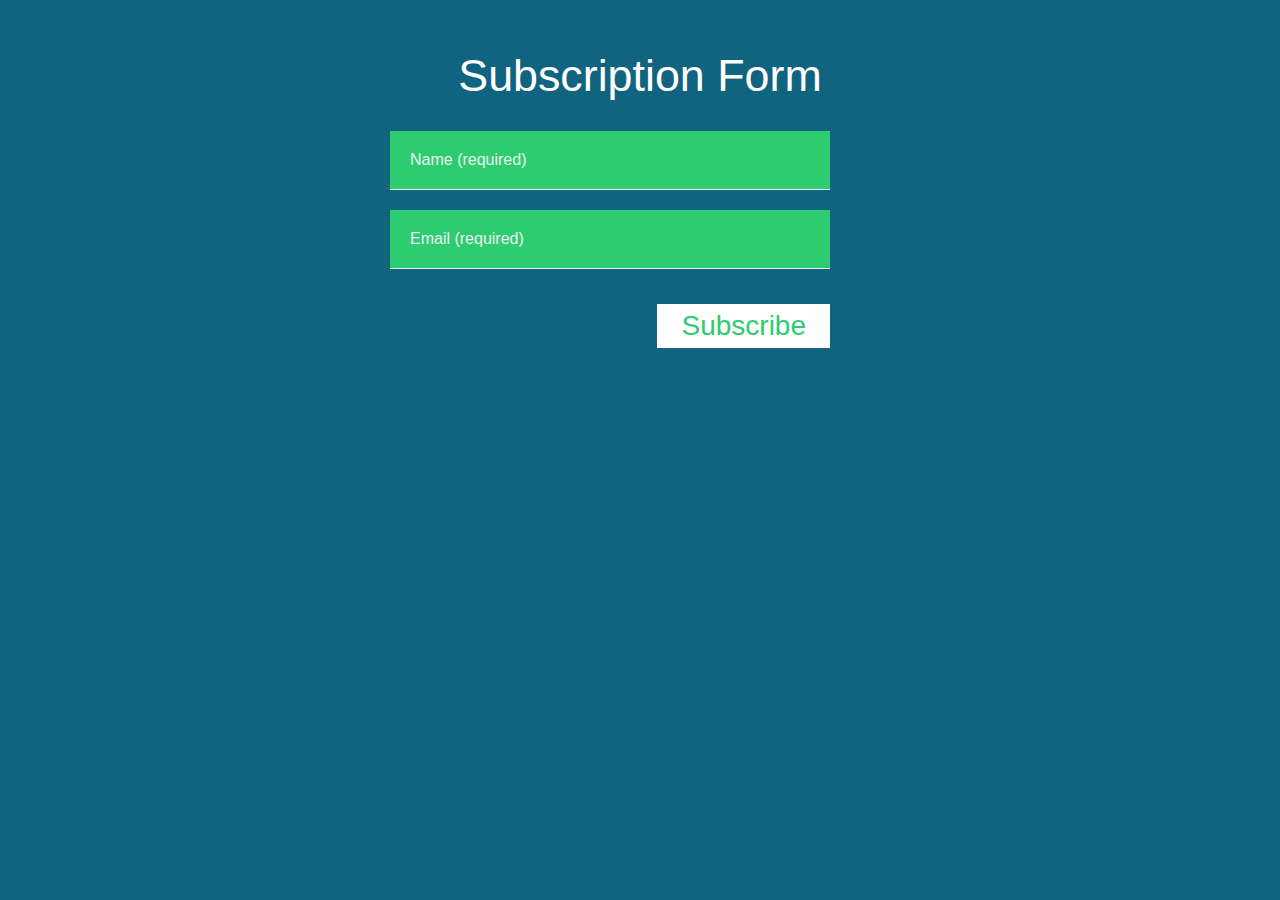
<file: index.html>
<!DOCTYPE html>
<html lang = "en">
<head>
    <title>Subscription Page </title>
  <link rel="stylesheet" href="subscribe.css">
</head>
<body>

<h1>
    Subscription Form
  </h1>
  
  <div>
    <form action="">
      <input type="text" name="name" class="formStyle" placeholder="Name (required)" required />
      <input type="email" name="email" class="formStyle" placeholder="Email (required)" required />
      <div class="g-recaptcha" data-sitekey="dbswJ97hkAfuTNwd8DMNllVuhuMq+vy5lNxcQfrv" class="formStyle" style="width:100%;"></div>
      <a href="https://pyahph2imi.execute-api.us-east-2.amazonaws.com/dev/subscribe" class="formButton">Subscribe</a>
      
      <!-- <a href="https://pyahph2imi.execute-api.us-east-2.amazonaws.com/dev/subscribe" class="formButton">Subscribe</a> -->
    </form>
  </div>

  </body>
  </html>
</file>
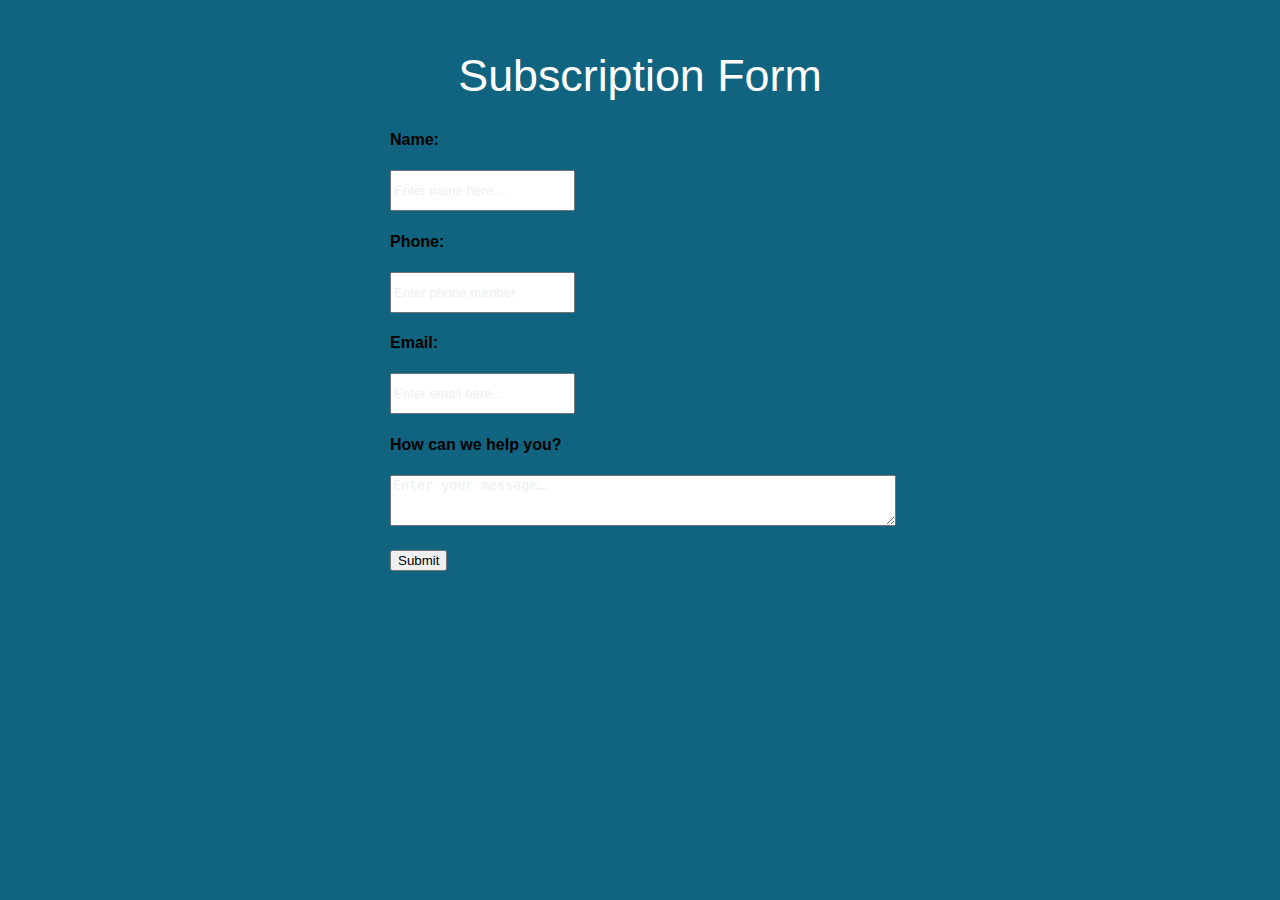
<file: test.html>
<!DOCTYPE html>
<html lang = "en">
<head>
    <title>Subscription Page </title>
  <link rel="stylesheet" href="subscribe.css">
</head>
<body>

<h1>
    Subscription Form
  </h1>
  
  <div>
    <form id="contact-form" method="post">
        <h4>Name:</h4>
        <input type="text" style="height:35px;" id="name-input" placeholder="Enter name here…" class="form-control" style="width:100%;" /><br/>
        <h4>Phone:</h4>
        <input type="phone" style="height:35px;" id="phone-input" placeholder="Enter phone number" class="form-control" style="width:100%;"/><br/>
        <h4>Email:</h4>
        <input type="email" style="height:35px;" id="email-input" placeholder="Enter email here…" class="form-control" style="width:100%;"/><br/>
        <h4>How can we help you?</h4>
        <textarea id="description-input" rows="3" placeholder="Enter your message…" class="form-control" style="width:100%;"></textarea><br/>
        <div class="g-recaptcha" data-sitekey="6Lc7cVMUAAAAAM1yxf64wrmO8gvi8A1oQ_ead1ys" class="form-control" style="width:100%;"></div>
        <button type="button" onClick="submitToAPI(event)" class="btn btn-lg" style="margin-top:20px;">Submit</button>
    </form>
    
  </div>

  </body>
  </html>
</file>
<file: subscribe.css>
body {
    background-color: #11647f;
    font-family: source-sans-pro, sans-serif;
  }
  
  h1 {
    margin-left: auto;
    margin-top: 50px;
    text-align: center;
    font-weight: 100;
    font-size: 2.8em;
    color: #ffffff;
  }
  
  div {
    width: 500px;
    margin: auto;
  }
  
  .formStyle { 
    background-color: #2ecc71;
    padding: 20px; 
    width: 400px; 
    margin-bottom: 20px; 
    border-bottom-width: 1px; 
    border-bottom-style: solid; 
    border-bottom-color: #ecf0f1; 
    border-top-style: none; 
    border-right-style: none; 
    border-left-style: none; 
    font-size: 1em;
    font-weight: 100;
    color: #ffffff;
  }
  
  .formButton {
    float: right;
      background-color:#ffffff;
      display:inline-block;
      color:#2ecc71;
      font-size:28px;
      font-weight: 500;
      padding:6px 24px;
    margin-top: 15px;
    margin-right: 60px;
      text-decoration:none;
  }
  
  .formButton:hover {
      background-color: #27ae60;
    color:#ffffff;
  }
  
  .formButton:active {
      position:relative;
      top:3px;
  }
  
  /*To remove the outline that appears on clicking the input textbox*/
  input:focus {
    outline: none;
  }
  
  /* To format the placeholder text color */
  ::-webkit-input-placeholder {
     color: #ecf0f1;
  }
  
  :-moz-placeholder { /* Firefox 18- */
     color: #ecf0f1;  
  }
  
  ::-moz-placeholder {  /* Firefox 19+ */
     color: #ecf0f1;  
  }
  
  :-ms-input-placeholder {  
     color: #ecf0f1;  
  }
</file>
